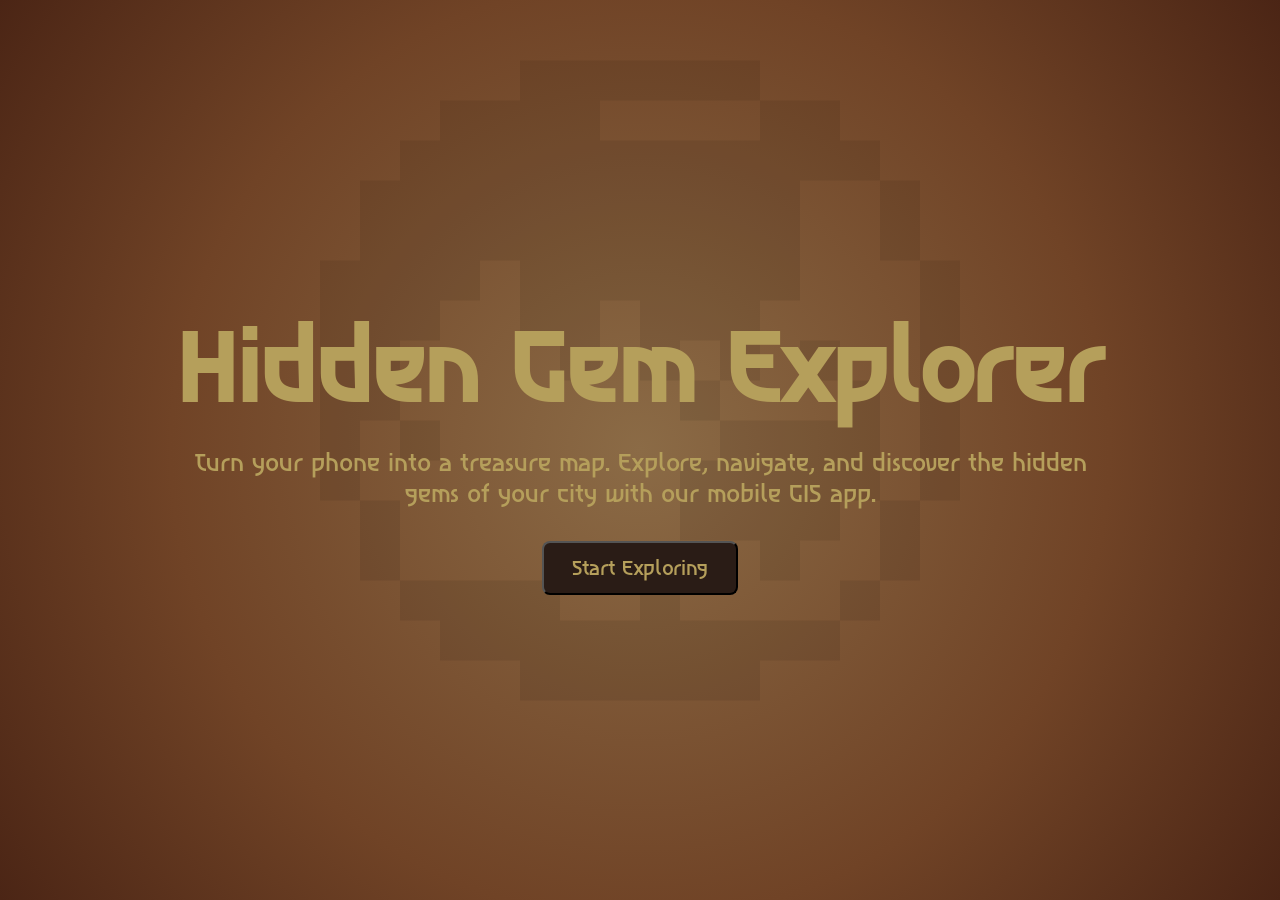
<file: index.html>
<!DOCTYPE html>
<html lang="en">
<head>
    <meta charset="UTF-8">
    <meta name="viewport" content="width=device-width, initial-scale=1.0">
    <title>Mobile GIS</title>

    <link rel="preconnect" href="https://fonts.googleapis.com">
    <link rel="preconnect" href="https://fonts.gstatic.com" crossorigin>
    <link href="https://fonts.googleapis.com/css2?family=Asimovian&display=swap" rel="stylesheet">

    <link rel="stylesheet" href="styles.css">

    <link rel ="explore" href="explore.html">
</head>
<body>
    <div class="landing-page">
        <div class="symbol">🌏︎</div>
        <h1>Hidden Gem Explorer</h1>
        <p>Turn your phone into a treasure map. Explore, navigate, and discover the hidden gems of your city with our mobile GIS app.</p>

        <button type="button" class="explore-button" onclick="window.location.href='explore.html'">
            Start Exploring
        </button>
    </div>
    
</body>
</html>
</file>
<file: styles.css>
/*Styles for the landing page*/
* {
    box-sizing: border-box;
    margin: 0;
    padding: 0;
}

.landing-page{
    position: relative;
    isolation: isolate;
    overflow: hidden;
    min-height: 100vh;

    background:
        radial-gradient(
            circle at center,
            #8b6b46 0%,
            #704326 60%,
            #4b2515 100%
        );

    display: flex;
    flex-direction: column;
    justify-content: center;
    align-items: center;
}

.symbol {
    position: absolute;
    top: 45%;
    left: 50%;
    transform: translate(-50%, -50%);
    font-size: 40rem;
    opacity: 0.07;
    z-index: -1;
    pointer-events: none;
}

h1{
    font-family: "Asimovian", sans-serif;
    font-size: 3rem;
    color: #b59f5b;
    margin-bottom: 1rem;
    text-align: center;
    font-size: 6rem;
}

p{
    font-family: "Asimovian", sans-serif;
    font-size: 1.5rem;
    color: #b59f5b;
    margin-bottom: 2rem;
    text-align: center;
    max-width: 900px;
}

.explore-button {
    background-color: #2a1c16;
    color: #b59f5b;
    padding: 12px 28px;
    border-radius: 8px;
    font-size: 1.25rem;
    cursor: pointer;
    transition: background-color 0.3s ease;
    font-family: "Asimovian", sans-serif
}

.explore-button:hover {
    background-color: #7a4e2d;
}

/* =========================================
   MOBILE RESPONSIVE FIX FOR LANDING PAGE
   ========================================= */
@media screen and (max-width: 768px) {
    
    .landing-page {
        /* Add padding so text doesn't touch the screen edges */
        padding: 20px; 
    }

    /* 1. Make the background symbol smaller so it fits */
    .symbol {
        font-size: 20rem; /* Reduced from 40rem */
    }

    /* 2. Scale down the main Title */
    h1 {
        font-size: 3rem !important; /* Reduced from 6rem */
        margin-bottom: 1rem;
    }

    /* 3. Make paragraph text smaller and readable */
    p {
        font-size: 1.1rem !important; /* Reduced from 1.5rem */
        max-width: 95%; /* Fit within phone screen */
        margin-bottom: 2rem;
    }

    /* 4. Make the button slightly bigger for touch */
    .explore-button {
        font-size: 1.1rem;
        padding: 12px 24px;
        width: 100%;
        max-width: 300px; /* Prevents it from stretching too wide */
    }
}
</file>
